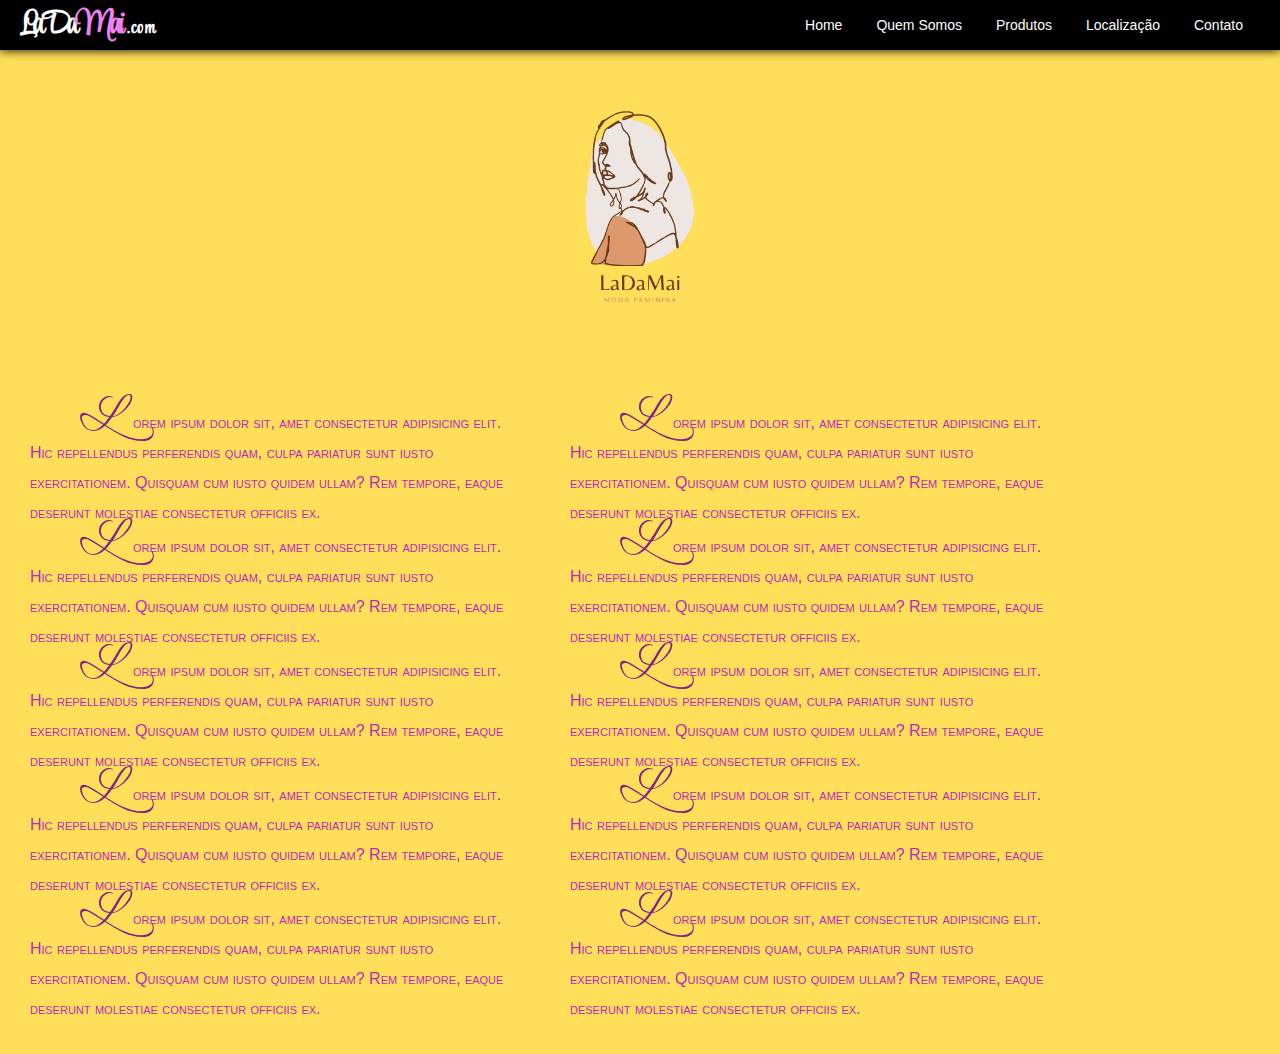
<file: index.html>
<!DOCTYPE html>
<html lang="en">
<head>
    <meta charset="UTF-8">
    <meta http-equiv="X-UA-Compatible" content="IE=edge">
    <meta name="viewport" content="width=device-width, initial-scale=1.0">
    <title>LaDaMai Menu</title>
    <link rel="stylesheet" href="css/style.css">
    <link href="https://fonts.googleapis.com/css2?family=Style+Script&display=swap" rel="stylesheet">
    <link href="https://fonts.googleapis.com/css2?family=WindSong&display=swap" rel="stylesheet">

</head>
<body>

    <header class="header">
        <h1 class="logo">LaDa
            <span>Mai</span>
            <span>.com</span>
        </h1>

        <nav>
            <ul class="menu">
                <li>
                    <a href="index.html">Home</a>
                </li>
                <li>
                    <a href="quem-somos.html">Quem Somos</a>
                </li>
                <li>
                    <a href="produtos.html">Produtos</a>
                    <ul class="submenu">
                        <li>
                            <a href="#">Vestidos</a>
                            <ul class="submenu">
                                <li>
                                    <a href="#">Coleção Verão</a>
                                </li>
                                <li>
                                    <a href="#">Coleção Inverno</a>
                                </li>
                                <li>
                            </ul>
                        </li>
                        <li>
                            <a href="#">Biquinis</a>
                        </li>
                        <li>
                            <a href="#">Saias</a>
                            <ul class="submenu">
                                <li>
                                    <a href="#">Saia Longa</a>
                                </li>
                                <li>
                                    <a href="#">Mini-saia</a>
                                </li>
                                <li>
                            </ul>
                        </li>
                        <li>
                            <a href="#">Camisetas</a>
                        </li>
                        <li>
                            <a href="#">Casacos</a>
                        </li>
                    </ul>
                </li>
                <li>
                    <a href="#">Localização</a>
                </li>
                <li>
                    <a href="#">Contato</a>
                </li>
            </ul>
        </nav>
    </header>

    <div class="profile">
    <img src="img/ladamai-logo.png" alt="Logo LaDaMai" class="logo-photo">
    </div>

    <div class="container">
        <article class="article">
            <p>
                Lorem ipsum dolor sit, amet consectetur adipisicing elit. Hic repellendus perferendis quam, culpa pariatur sunt iusto exercitationem. Quisquam cum iusto quidem ullam? Rem tempore, eaque deserunt molestiae consectetur officiis ex.
            </p>
            <p>
                Lorem ipsum dolor sit, amet consectetur adipisicing elit. Hic repellendus perferendis quam, culpa pariatur sunt iusto exercitationem. Quisquam cum iusto quidem ullam? Rem tempore, eaque deserunt molestiae consectetur officiis ex.
            </p>
            <p>
                Lorem ipsum dolor sit, amet consectetur adipisicing elit. Hic repellendus perferendis quam, culpa pariatur sunt iusto exercitationem. Quisquam cum iusto quidem ullam? Rem tempore, eaque deserunt molestiae consectetur officiis ex.
            </p>
            <p>
                Lorem ipsum dolor sit, amet consectetur adipisicing elit. Hic repellendus perferendis quam, culpa pariatur sunt iusto exercitationem. Quisquam cum iusto quidem ullam? Rem tempore, eaque deserunt molestiae consectetur officiis ex.
            </p>
            <p>
                Lorem ipsum dolor sit, amet consectetur adipisicing elit. Hic repellendus perferendis quam, culpa pariatur sunt iusto exercitationem. Quisquam cum iusto quidem ullam? Rem tempore, eaque deserunt molestiae consectetur officiis ex.
            </p>
        </article>

        <article class="article">
            <p>
                Lorem ipsum dolor sit, amet consectetur adipisicing elit. Hic repellendus perferendis quam, culpa pariatur sunt iusto exercitationem. Quisquam cum iusto quidem ullam? Rem tempore, eaque deserunt molestiae consectetur officiis ex.
            </p>
            <p>
                Lorem ipsum dolor sit, amet consectetur adipisicing elit. Hic repellendus perferendis quam, culpa pariatur sunt iusto exercitationem. Quisquam cum iusto quidem ullam? Rem tempore, eaque deserunt molestiae consectetur officiis ex.
            </p>
            <p>
                Lorem ipsum dolor sit, amet consectetur adipisicing elit. Hic repellendus perferendis quam, culpa pariatur sunt iusto exercitationem. Quisquam cum iusto quidem ullam? Rem tempore, eaque deserunt molestiae consectetur officiis ex.
            </p>
            <p>
                Lorem ipsum dolor sit, amet consectetur adipisicing elit. Hic repellendus perferendis quam, culpa pariatur sunt iusto exercitationem. Quisquam cum iusto quidem ullam? Rem tempore, eaque deserunt molestiae consectetur officiis ex.
            </p>
            <p>
                Lorem ipsum dolor sit, amet consectetur adipisicing elit. Hic repellendus perferendis quam, culpa pariatur sunt iusto exercitationem. Quisquam cum iusto quidem ullam? Rem tempore, eaque deserunt molestiae consectetur officiis ex.
            </p>
        </article>
    </div>
</body>
</html>
</file>
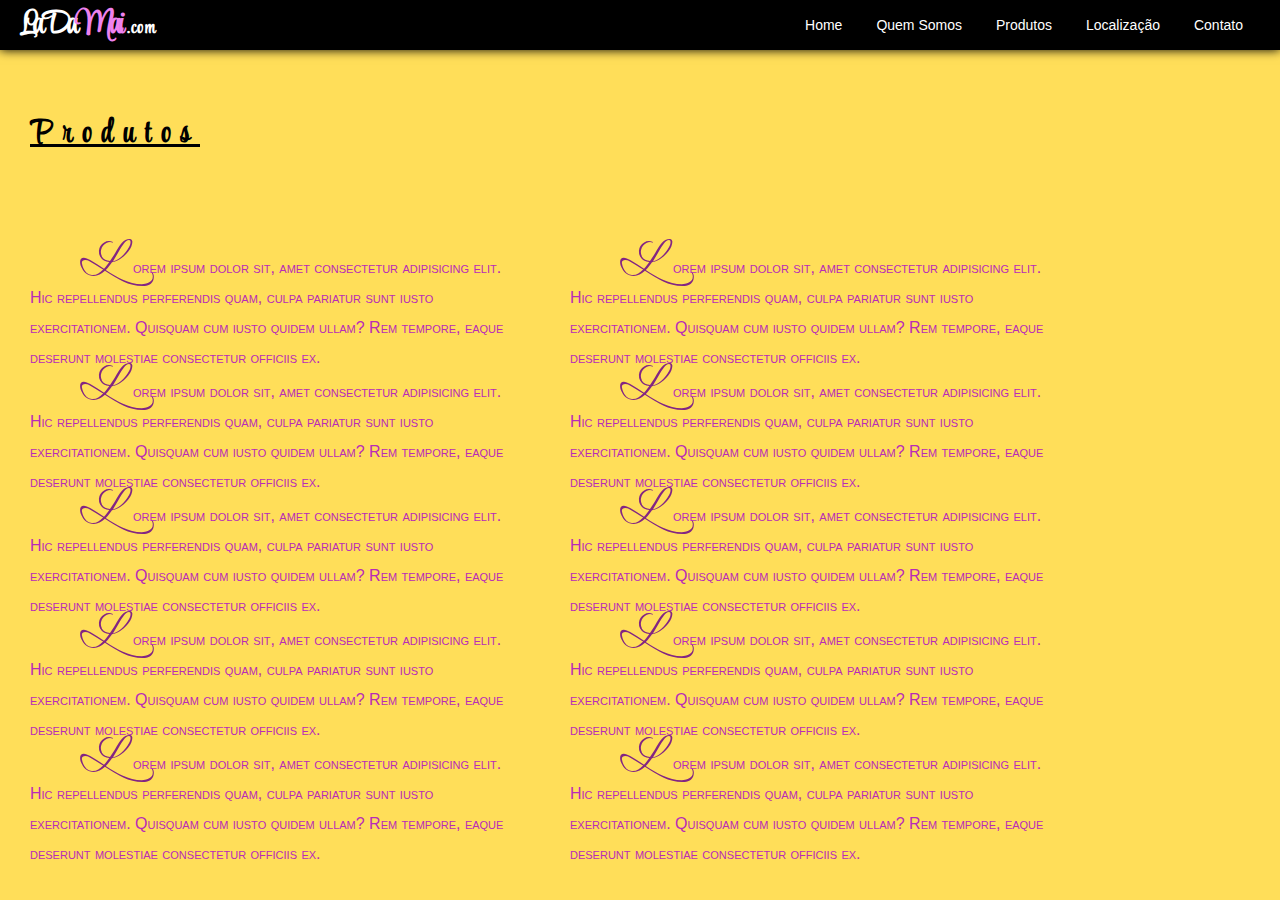
<file: produtos.html>
<!DOCTYPE html>
<html lang="en">
<head>
    <meta charset="UTF-8">
    <meta http-equiv="X-UA-Compatible" content="IE=edge">
    <meta name="viewport" content="width=device-width, initial-scale=1.0">
    <title>Produtos</title>
    <link rel="stylesheet" href="css/style.css">
    <link href="https://fonts.googleapis.com/css2?family=Style+Script&display=swap" rel="stylesheet">
    <link href="https://fonts.googleapis.com/css2?family=WindSong&display=swap" rel="stylesheet">

</head>
<body>

    <header class="header">
        <h1 class="logo">LaDa
            <span>Mai</span>
            <span>.com</span>
        </h1>

        <nav>
            <ul class="menu">
                <li>
                    <a href="index.html">Home</a>
                </li>
                <li>
                    <a href="quem-somos.html">Quem Somos</a>
                </li>
                <li>
                    <a href="produtos.html">Produtos</a>
                    <ul class="submenu">
                        <li>
                            <a href="#">Vestidos</a>
                            <ul class="submenu">
                                <li>
                                    <a href="#">Coleção Verão</a>
                                </li>
                                <li>
                                    <a href="#">Coleção Inverno</a>
                                </li>
                                <li>
                            </ul>
                        </li>
                        <li>
                            <a href="#">Biquinis</a>
                        </li>
                        <li>
                            <a href="#">Saias</a>
                            <ul class="submenu">
                                <li>
                                    <a href="#">Saia Longa</a>
                                </li>
                                <li>
                                    <a href="#">Mini-saia</a>
                                </li>
                                <li>
                            </ul>
                        </li>
                        <li>
                            <a href="#">Camisetas</a>
                        </li>
                        <li>
                            <a href="#">Casacos</a>
                        </li>
                    </ul>
                </li>
                <li>
                    <a href="#">Localização</a>
                </li>
                <li>
                    <a href="#">Contato</a>
                </li>
            </ul>
        </nav>
    </header>

    <h2 class="subtitle">Produtos</h2>

    <div class="container">
        <article class="article">
            <p>
                Lorem ipsum dolor sit, amet consectetur adipisicing elit. Hic repellendus perferendis quam, culpa pariatur sunt iusto exercitationem. Quisquam cum iusto quidem ullam? Rem tempore, eaque deserunt molestiae consectetur officiis ex.
            </p>
            <p>
                Lorem ipsum dolor sit, amet consectetur adipisicing elit. Hic repellendus perferendis quam, culpa pariatur sunt iusto exercitationem. Quisquam cum iusto quidem ullam? Rem tempore, eaque deserunt molestiae consectetur officiis ex.
            </p>
            <p>
                Lorem ipsum dolor sit, amet consectetur adipisicing elit. Hic repellendus perferendis quam, culpa pariatur sunt iusto exercitationem. Quisquam cum iusto quidem ullam? Rem tempore, eaque deserunt molestiae consectetur officiis ex.
            </p>
            <p>
                Lorem ipsum dolor sit, amet consectetur adipisicing elit. Hic repellendus perferendis quam, culpa pariatur sunt iusto exercitationem. Quisquam cum iusto quidem ullam? Rem tempore, eaque deserunt molestiae consectetur officiis ex.
            </p>
            <p>
                Lorem ipsum dolor sit, amet consectetur adipisicing elit. Hic repellendus perferendis quam, culpa pariatur sunt iusto exercitationem. Quisquam cum iusto quidem ullam? Rem tempore, eaque deserunt molestiae consectetur officiis ex.
            </p>
        </article>

        <article class="article">
            <p>
                Lorem ipsum dolor sit, amet consectetur adipisicing elit. Hic repellendus perferendis quam, culpa pariatur sunt iusto exercitationem. Quisquam cum iusto quidem ullam? Rem tempore, eaque deserunt molestiae consectetur officiis ex.
            </p>
            <p>
                Lorem ipsum dolor sit, amet consectetur adipisicing elit. Hic repellendus perferendis quam, culpa pariatur sunt iusto exercitationem. Quisquam cum iusto quidem ullam? Rem tempore, eaque deserunt molestiae consectetur officiis ex.
            </p>
            <p>
                Lorem ipsum dolor sit, amet consectetur adipisicing elit. Hic repellendus perferendis quam, culpa pariatur sunt iusto exercitationem. Quisquam cum iusto quidem ullam? Rem tempore, eaque deserunt molestiae consectetur officiis ex.
            </p>
            <p>
                Lorem ipsum dolor sit, amet consectetur adipisicing elit. Hic repellendus perferendis quam, culpa pariatur sunt iusto exercitationem. Quisquam cum iusto quidem ullam? Rem tempore, eaque deserunt molestiae consectetur officiis ex.
            </p>
            <p>
                Lorem ipsum dolor sit, amet consectetur adipisicing elit. Hic repellendus perferendis quam, culpa pariatur sunt iusto exercitationem. Quisquam cum iusto quidem ullam? Rem tempore, eaque deserunt molestiae consectetur officiis ex.
            </p>
        </article>
    </div>
</body>
</html>
</file>
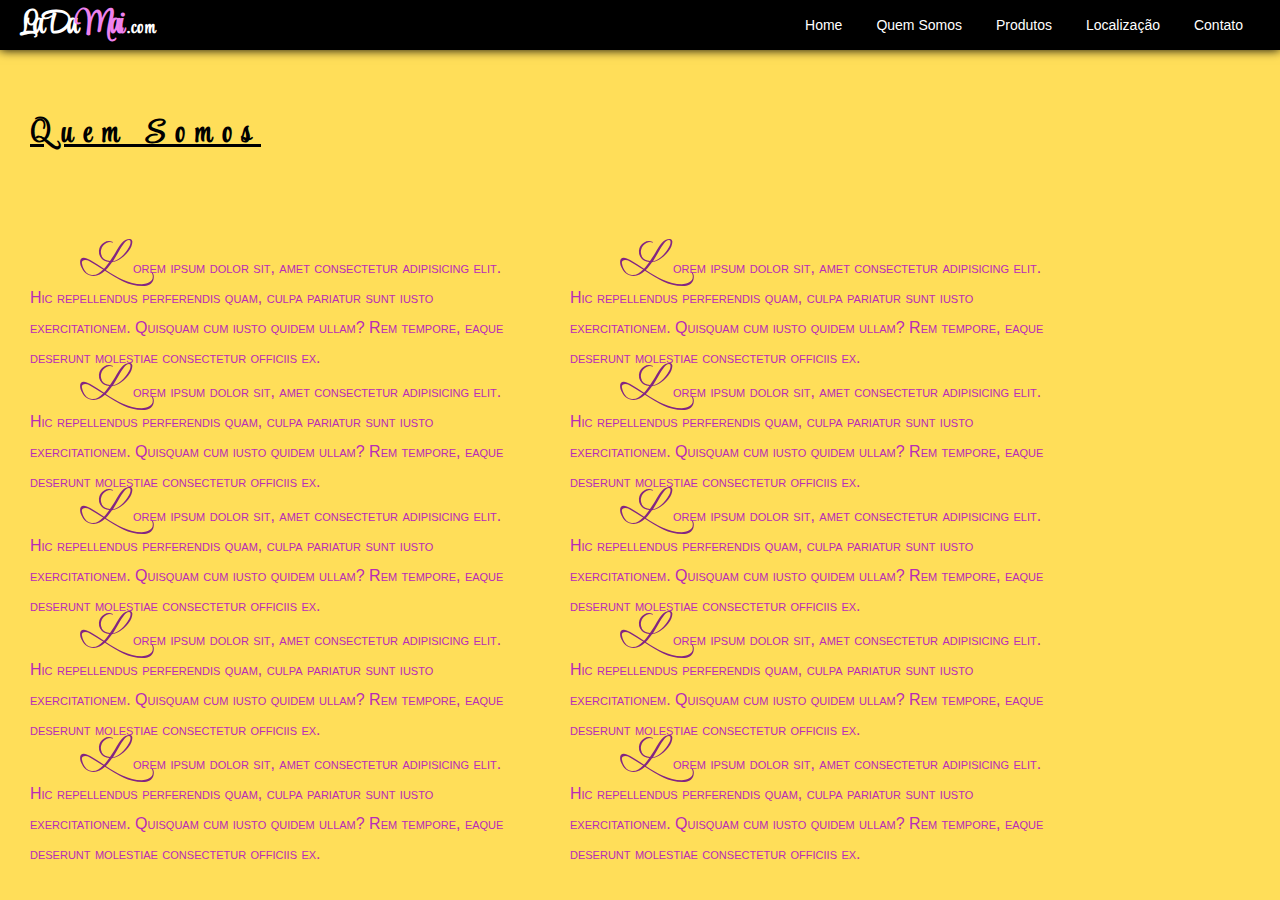
<file: quem-somos.html>
<!DOCTYPE html>
<html lang="en">
<head>
    <meta charset="UTF-8">
    <meta http-equiv="X-UA-Compatible" content="IE=edge">
    <meta name="viewport" content="width=device-width, initial-scale=1.0">
    <title>Quem Somos</title>
    <link rel="stylesheet" href="css/style.css">
    <link href="https://fonts.googleapis.com/css2?family=Style+Script&display=swap" rel="stylesheet">
    <link href="https://fonts.googleapis.com/css2?family=WindSong&display=swap" rel="stylesheet">

</head>
<body>

    <header class="header">
        <h1 class="logo">LaDa
            <span>Mai</span>
            <span>.com</span>
        </h1>

        <nav>
            <ul class="menu">
                <li>
                    <a href="index.html">Home</a>
                </li>
                <li>
                    <a href="quem-somos.html">Quem Somos</a>
                </li>
                <li>
                    <a href="produtos.html">Produtos</a>
                    <ul class="submenu">
                        <li>
                            <a href="#">Vestidos</a>
                            <ul class="submenu">
                                <li>
                                    <a href="#">Coleção Verão</a>
                                </li>
                                <li>
                                    <a href="#">Coleção Inverno</a>
                                </li>
                                <li>
                            </ul>
                        </li>
                        <li>
                            <a href="#">Biquinis</a>
                        </li>
                        <li>
                            <a href="#">Saias</a>
                            <ul class="submenu">
                                <li>
                                    <a href="#">Saia Longa</a>
                                </li>
                                <li>
                                    <a href="#">Mini-saia</a>
                                </li>
                                <li>
                            </ul>
                        </li>
                        <li>
                            <a href="#">Camisetas</a>
                        </li>
                        <li>
                            <a href="#">Casacos</a>
                        </li>
                    </ul>
                </li>
                <li>
                    <a href="#">Localização</a>
                </li>
                <li>
                    <a href="#">Contato</a>
                </li>
            </ul>
        </nav>
    </header>

    <h2 class="subtitle">Quem Somos</h2>

    <div class="container">
        <article class="article">
            <p>
                Lorem ipsum dolor sit, amet consectetur adipisicing elit. Hic repellendus perferendis quam, culpa pariatur sunt iusto exercitationem. Quisquam cum iusto quidem ullam? Rem tempore, eaque deserunt molestiae consectetur officiis ex.
            </p>
            <p>
                Lorem ipsum dolor sit, amet consectetur adipisicing elit. Hic repellendus perferendis quam, culpa pariatur sunt iusto exercitationem. Quisquam cum iusto quidem ullam? Rem tempore, eaque deserunt molestiae consectetur officiis ex.
            </p>
            <p>
                Lorem ipsum dolor sit, amet consectetur adipisicing elit. Hic repellendus perferendis quam, culpa pariatur sunt iusto exercitationem. Quisquam cum iusto quidem ullam? Rem tempore, eaque deserunt molestiae consectetur officiis ex.
            </p>
            <p>
                Lorem ipsum dolor sit, amet consectetur adipisicing elit. Hic repellendus perferendis quam, culpa pariatur sunt iusto exercitationem. Quisquam cum iusto quidem ullam? Rem tempore, eaque deserunt molestiae consectetur officiis ex.
            </p>
            <p>
                Lorem ipsum dolor sit, amet consectetur adipisicing elit. Hic repellendus perferendis quam, culpa pariatur sunt iusto exercitationem. Quisquam cum iusto quidem ullam? Rem tempore, eaque deserunt molestiae consectetur officiis ex.
            </p>
        </article>

        <article class="article">
            <p>
                Lorem ipsum dolor sit, amet consectetur adipisicing elit. Hic repellendus perferendis quam, culpa pariatur sunt iusto exercitationem. Quisquam cum iusto quidem ullam? Rem tempore, eaque deserunt molestiae consectetur officiis ex.
            </p>
            <p>
                Lorem ipsum dolor sit, amet consectetur adipisicing elit. Hic repellendus perferendis quam, culpa pariatur sunt iusto exercitationem. Quisquam cum iusto quidem ullam? Rem tempore, eaque deserunt molestiae consectetur officiis ex.
            </p>
            <p>
                Lorem ipsum dolor sit, amet consectetur adipisicing elit. Hic repellendus perferendis quam, culpa pariatur sunt iusto exercitationem. Quisquam cum iusto quidem ullam? Rem tempore, eaque deserunt molestiae consectetur officiis ex.
            </p>
            <p>
                Lorem ipsum dolor sit, amet consectetur adipisicing elit. Hic repellendus perferendis quam, culpa pariatur sunt iusto exercitationem. Quisquam cum iusto quidem ullam? Rem tempore, eaque deserunt molestiae consectetur officiis ex.
            </p>
            <p>
                Lorem ipsum dolor sit, amet consectetur adipisicing elit. Hic repellendus perferendis quam, culpa pariatur sunt iusto exercitationem. Quisquam cum iusto quidem ullam? Rem tempore, eaque deserunt molestiae consectetur officiis ex.
            </p>
        </article>
    </div>
</body>
</html>
</file>
<file: css/style.css>
* {
    margin: 0;
    padding: 0;
    box-sizing: border-box;
}

body {
    background-color: rgb(255 222 89);
    font-family: 'Arial', sans-serif;
    color: white;
}

.header {
    display: flex;
    justify-content: space-between;
    background-color: black;
    align-items: center;
    width: 100%;
    height: 50px;
    box-shadow: 0 0 10px black;
    padding: 0 20px;
}


.logo {
    letter-spacing: -3px;
    font-family: 'Style Script', cursive;
}

.logo span:first-child {
    color: violet;
}

.logo span:last-child {
    margin-left: 1px;
    letter-spacing: 1px;
    font-size: 20px;
}

ul {
    list-style: none;
}

ul li {
    text-decoration: none;
}

.menu {
    display: flex;
}

.menu > li {
    position: relative;
}

.menu > li a {
    padding: 17px;
    color: white;
    text-decoration: none;
    font-size: 14px;
    display: block;
}

.menu > li:hover {
    background-color: violet;
}

.menu > li:hover > .submenu, 
.submenu > li:hover > .submenu {
    display: block;
}

.submenu {
    display: none;
    position: absolute;
    top: 50px;
    left: 0px;
    background: violet;
    min-width: 130%;
}


.submenu li:hover {
    background-color: rgb(184, 43, 184);
}

.submenu li {
    position: relative;
}

.submenu li .submenu {
    top: 0;
    left: 100%;
}

.logo-photo {
    border-radius: 50%;
    width: 300px;
    margin-top: 20px;
}

.logo-photo:hover {
    box-shadow: 0px 15px 20px rgb(177 156 70);
}

.profile {
    text-align: center;
}

.container {
    display: flex;
}

.article {
    margin: 20px;
    width: 500px;
    padding: 10px;
}

p {
    font-variant: small-caps;
    text-indent: 50px;
    line-height: 30px;
    color: rgb(184, 43, 184);
}

p::first-letter {
    font-size: 50px;
    font-family: 'WindSong', cursive;
    margin-right: 15px;
    color: rgb(131, 37, 131);
}

h2 {
    font-family: 'Style Script', cursive;
    letter-spacing: 10px;
    margin: 50px 0 50px 0;
    text-decoration: underline;
    color: black;
    font-size: xx-large;
    padding: 10px;
    text-align: center;
}

h2:hover {
    box-shadow: 0 0 10px black;
    border-radius: 30px;
}

.subtitle {
    display: inline-block;
    margin-left: 20px;
}
</file>
